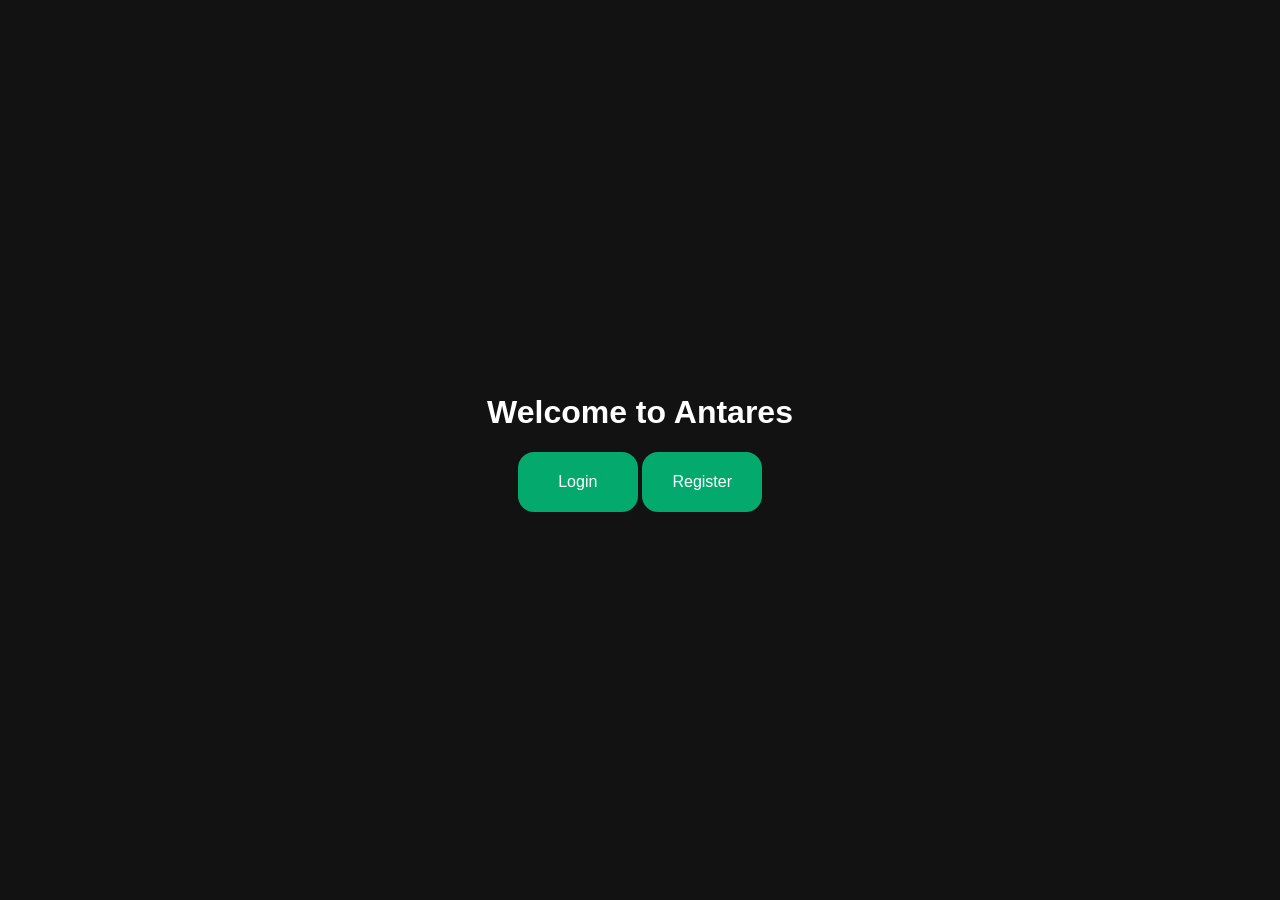
<file: frontend/templates/index.html>
<!DOCTYPE html>
<html lang="en">

<head>
    <meta charset="UTF-8">
    <meta name="viewport" content="width=device-width, initial-scale=1.0">
    <title>Antares - Home</title>
    <link rel="stylesheet" href="../static/css/styles.css">
</head>

<body>
    <h1>Welcome to Antares</h1>
    <div>
        <a href="login.html" class="form-btn">Login</a>
        <a href="register.html" class="form-btn">Register</a>
    </div>
</body>

</html>
</file>
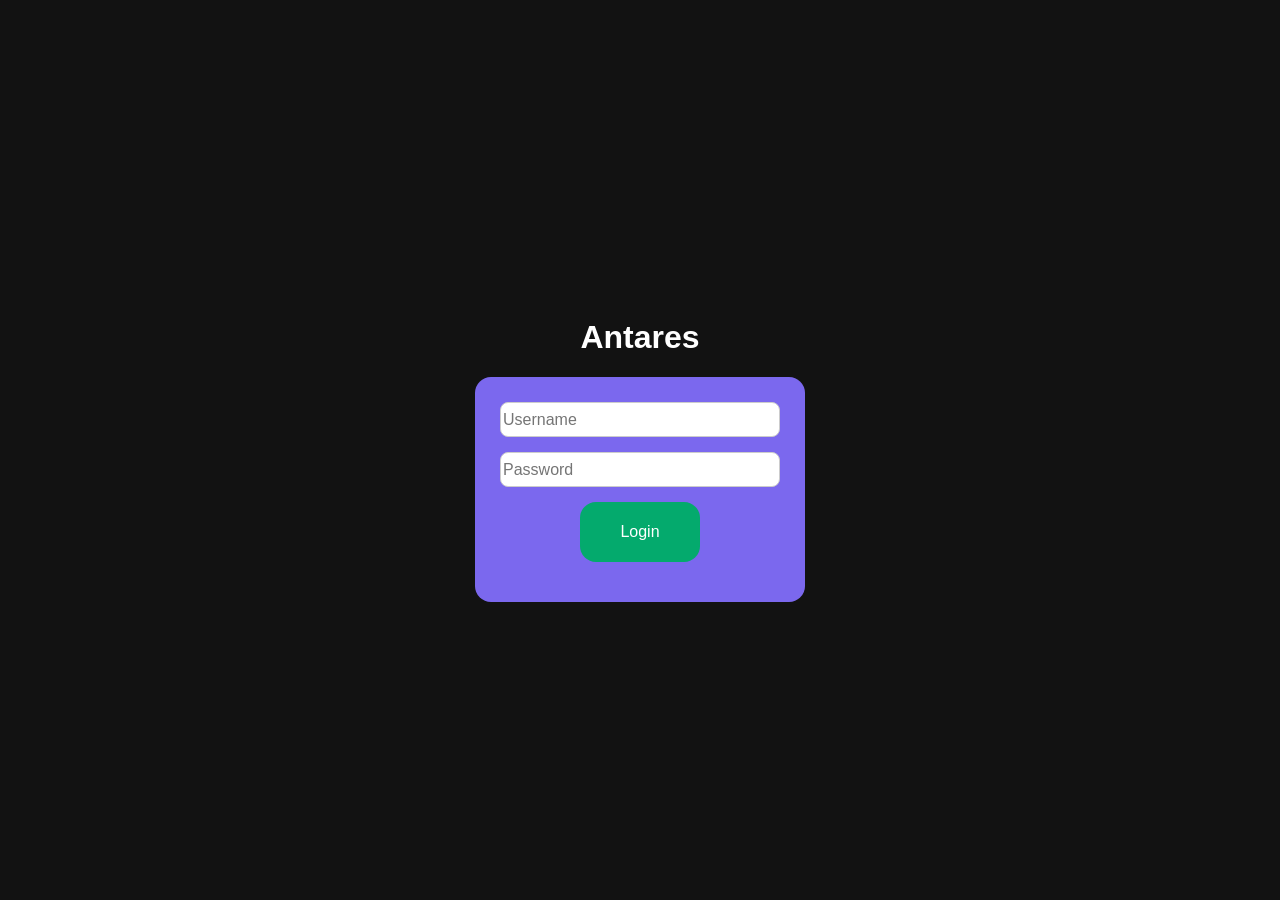
<file: frontend/templates/login.html>
<!DOCTYPE html>
<html lang="en">

<head>
    <meta charset="UTF-8">
    <meta name="viewport" content="width=device-width, initial-scale=1.0">
    <link rel="stylesheet" href="../static/css/styles.css">
    <title>Antares - Login</title>
</head>

<body>
    <h1>Antares</h1>
    <form>
        <label for="username" hidden="True">Username:</label>
        <input type="text" id="username" name="username" placeholder="Username" required>
        <label for="pwd" hidden="True">Password:</label>
        <input type="password" id="pwd" name="pwd" placeholder="Password" required>
        <input class="form-btn" type="submit" value="Login" href="index.html">
    </form>
</body>

</html>
</file>
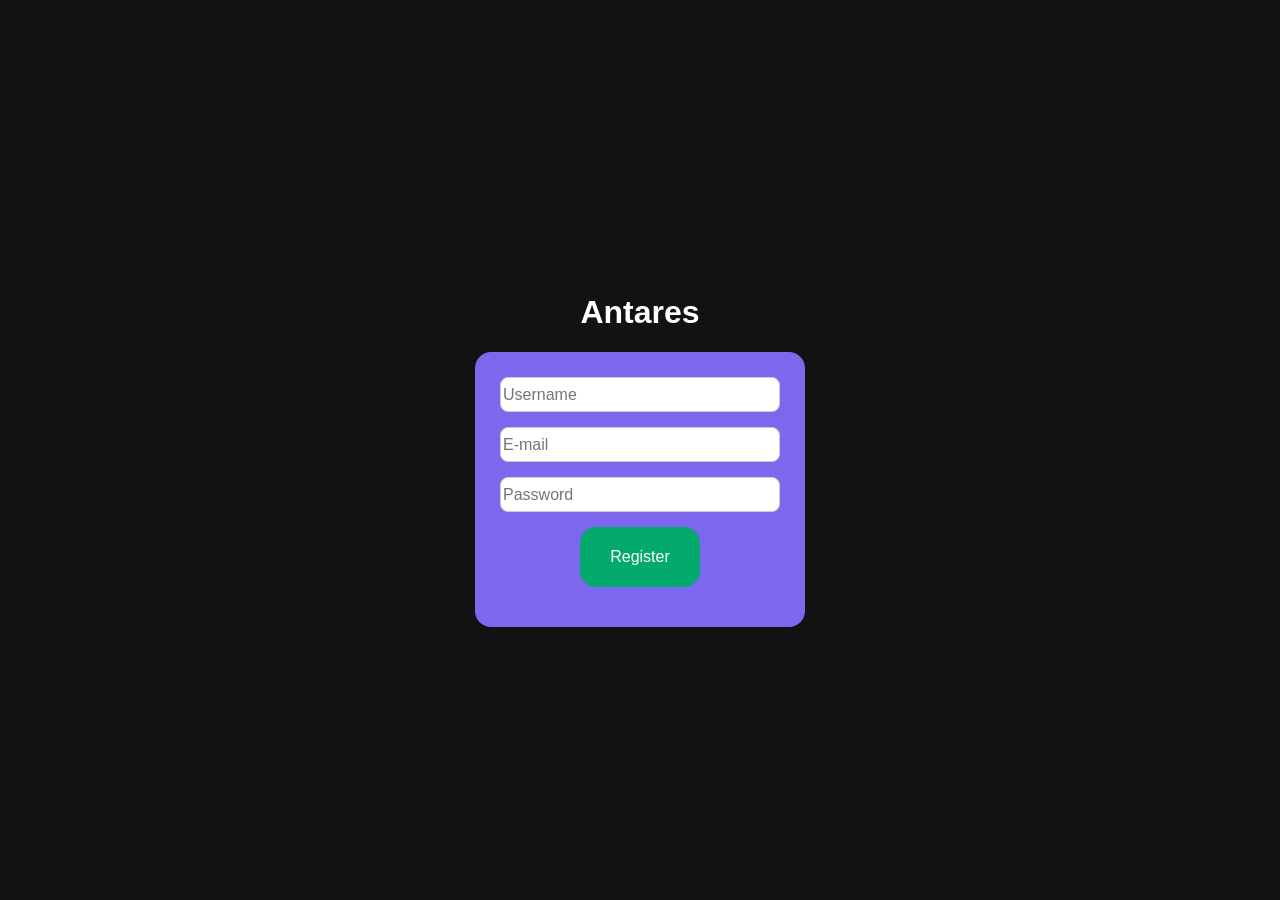
<file: frontend/templates/register.html>
<!DOCTYPE html>
<html lang="en">

<head>
    <meta charset="UTF-8">
    <meta name="viewport" content="width=device-width, initial-scale=1.0">
    <link rel="stylesheet" href="../static/css/styles.css">
    <title>Antares - Register</title>
</head>

<body>
    <h1>Antares</h1>
    <form>
        <label for="username" hidden="True">Username:</label>
        <input type="text" id="username" name="username" placeholder="Username">
        <label for="email" hidden="True">E-mail:</label>
        <input type="email" id="email" name="email" placeholder="E-mail">
        <label for="pwd" hidden="True">Password:</label>
        <input type="password" id="pwd" name="pwd" placeholder="Password">
        <input class="form-btn" type="submit" value="Register">
    </form>
</body>

</html>
</file>
<file: frontend/static/css/styles.css>
body {
    display: flex;
    flex-direction: column;
    justify-content: center;
    align-items: center;
    background-color: #121212;
    color: #ffffff;
    min-height: 100vh;
    margin: 0;
    font-family: sans-serif;
}

form {
    display: inline-flex;
    align-items: center;
    justify-content: center;
    position: relative;
    height: 100%;
    background-color: mediumslateblue;
    padding: 25px;
    border-radius: 16px;
    width: 100%;
    max-width: 280px;
    display: flex;
    flex-direction: column;
    align-items: center;
}

input{
    width: 100%;
    box-sizing: border-box;
    height: 35px;
    border-radius: 8px;
    border: 1px solid #ccc;
    line-height: 32px;
    font-size: 16px;
    margin-bottom: 15px;
}

.form-btn{
    display: inline-flex;
    align-items: center;
    justify-content: center;
    width: 40%;
    height: 60px;
    min-width: 120px;
    position: relative;
    color: #ffffff;
    background-color: #04AA6D;
    border-radius: 16px;
    font-size: 16px;
    line-height: 22px;
    border: 0px;
    cursor: pointer;
    text-decoration: none;
    margin-bottom: 15px;
}

.form-btn:active {
    transform: scale(0.98) translateY(2px);
    background-color: #038f5b;
}
</file>
